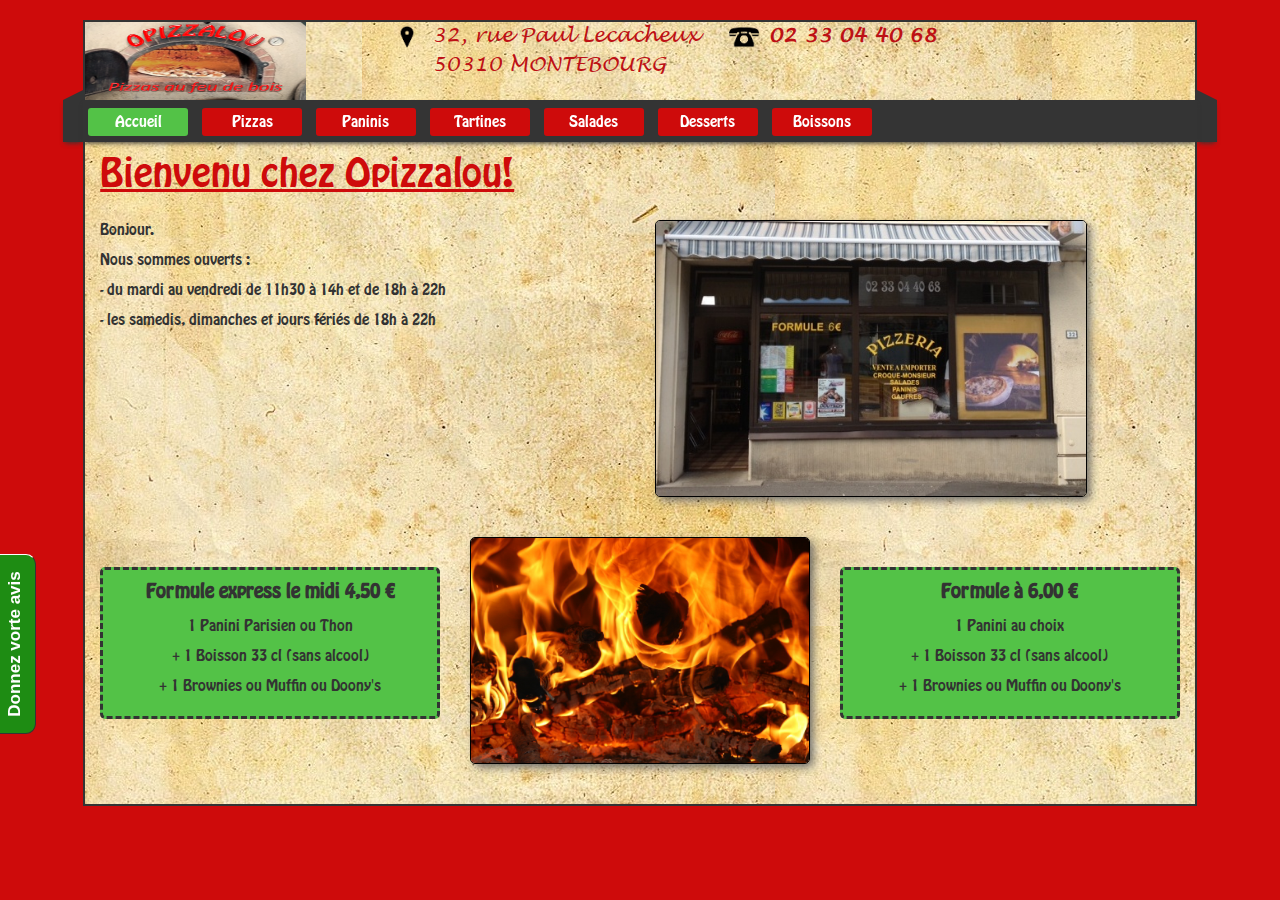
<file: index.html>
<html>
<head>
	<meta charset="utf-8">
	<link rel="stylesheet" type="text/css" href="./style/bootstrap/css/bootstrap.min.css" />
	<link rel="stylesheet" type="text/css" href="./style/main.css" />
	<link rel="stylesheet" type="text/css" href="./style/bandeau.css" />
	<script src="./style/bootstrap/js/jquery.min.js"></script>
	<script src="./js/main.js"></script>
	<title>O'pizzalou</title>
</head>
<body>
	<nav class="navbar navbar-default navbar-fixed-top" role="navigation">
		<div class="col-lg-3 col-md-3 col-xs-3 logo" >
			<img src="./img/Logopizzalou.png" height=80 width=80%>
		<!-- 	<div class="row">
				<div class="col-lg-12 col-md-12 col-xs-12">
					<span class="opizalou">O'Pizzalou</span>
				</div>
			</div>
			<div class="row">
				<div class="col-lg-10 col-md-10 col-xs-10 col-lg-offset-2 col-md-offset-2 col-xs-offset-2">
					<span class="feu-de-bois">Pizzas cuites au feu de bois</span>
				</div>
			</div> -->
		</div>
		<div class="col-lg-9 col-md-9 col-xs-9 nav-rest" >
			<img src="./img/address.png" height=30 class="nav-icon">
			<p class="nav-txt" style="font-weight:normal">32, rue Paul Lecacheux <br>50310  MONTEBOURG </p>
			<img src="./img/tel.png" height=30 class="nav-icon" style="margin-left:30px;">
			<p class="nav-txt"> 02 33 04 40 68</p>
		</div>
		<div class="ribbon-wrapper">
			<div class="ribbon-front">
				<ul class="list-inline bandeau">
					<li id="accueil" style="margin-left:10px;" class="active">Accueil</li>
					<li id="pizza" >Pizzas</li>
					<li id="panini">Paninis</li>
					<li id="tartine">Tartines</li>
					<li id="salade">Salades</li>
					<li id="dessert">Desserts</li>
					<li id="boisson" style="margin-right:0px;">Boissons</li>
				</ul> 
			</div>
			<div class="ribbon-front-left"></div>
			<div class="ribbon-front-right"></div>
			<div class="ribbon-edge-topleft"></div>
			<div class="ribbon-edge-topright"></div>
			<div class="ribbon-edge-bottomleft"></div>
			<div class="ribbon-edge-bottomright"></div>
			<div class="ribbon-back-left"></div>
			<div class="ribbon-back-right"></div>
		</div>
	</nav>

	<div class="content">
		<div id="contenu" class="container-fluid">	
		</div>
	</div>
	<div id="feedback">
		<a href="#">Donnez vorte avis</a>
	</div>
	<div id="email-form">
		<div id="header">
			<span class="txt-header">Donnez votre avis</span>
			<button class="close-button">X</button>
		</div>
		<div class="form-content">
			<form>
				<div class="row row-form">
					<div class="col-lg-6 col-md-6 col-xs-6">
						<p class="txt-form">Nom</p>
					</div>
					<div class="col-lg-6 col-md-6 col-xs-6">
						<p class="txt-form">Email</p>
					</div>
				</div>
				<div class="row ">
					<div class="col-lg-6 col-md-6 col-xs-6">
						<input type="text" class="input">
					</div>
					<div class="col-lg-6 col-md-6 col-xs-6">
						<input type="email" class="input">
					</div>
				</div>
				<div class="row row-form">
					<div class="col-lg-12 col-md-12 col-xs-12">
						<p class="txt-form">Commentaire</p> 
					</div>
				</div>
				<div class="row ">
					<div class="col-lg-12 col-md-12 col-xs-12">
						<textarea class="input"></textarea>
					</div>
				</div>
				<div class="row row-form" style="margin-top:20px;">
					<div class="col-lg-12 col-md-12 col-xs-12">
						<input type="submit" id="submit">
					</div>
				</div>
			</form>
		</div>
	</div>
	<div id="overlay">
	</div>
</body>
</html>
</file>
<file: style/main.css>
body{

    background-color: #CE0B0B;
}
li{
    cursor: pointer;
    width: 100px;
    text-align: center;
    font-family: "Hobo Std";
    background-color: #CE0B0B;
    color:white;
    padding : 4px 0;
    margin-top: -5px;
    margin-right: 10px;
    border-radius: 3px;
}
li:hover{
    background-color: #53C247;
}
p{
 font-family: "Hobo Std";
}
.active{
    background-color: #53C247;
}
.opizalou{
  font-family: "Lucida handwriting";
  font-size: 37px;
  color:#CE0B0B;
  text-shadow: 2px 2px 2px black;
}
.feu-de-bois{
  font-family: "Lucida handwriting";
  font-size: 17px; 
  color:#CE0B0B;
  text-shadow: 2px 2px 2px black;
  font-style: italic;
}
.navbar{
	  background-color: #CE0B0B;
    margin-left: auto;
    margin-right: auto;
    height:110px;
    width: 87%;
    border: none;
    padding-top:20px;
}
.logo{
    background: url(../img/vieux-papier-clair.jpg);
    padding: 0px!important;
    border-left: 2px solid #343434;
    border-top: 2px solid #343434;
    min-height: 80px;
}
.nav-rest{
    border-top: 2px solid #343434;
    border-right: 2px solid #343434;
    background: url(../img/vieux-papier-clair.jpg);
    min-height: 82px;
}
.content{
    width: 87%;
    margin-left: auto;
    margin-right: auto;
    margin-top: 129px;
    /*background-color: #FFFFFF   ;*/
    background: url(../img/vieux-papier-clair.jpg);
    border-left: 2px solid #343434;
    border-right: 2px solid #343434;
    border-bottom: 2px solid #343434;
    margin-bottom: 10px;

  /*   background: url(../img/background1.jpg);
     background-repeat: no-repeat;*/
}
.nom-pizza{
    color :#13A80B;
    font-size: 25px;
    font-weight: bold;
    font-family: "Hobo Std";
}
.ingredients{
    font-family: "Adobe Gurmukhi";
    font-size: 18px;
}
.prix{
    text-align: center;
    font-weight: bold;
    font-size: 23px;
    font-family: "Hobo Std";
}
.prix-grande{
    border-left:1px solid black;
    border-top:none!important; 
    font-family: "Hobo Std";

}
.prix-petite{
    border-right:1px solid black;
    border-top:none!important; 
    font-family: "Hobo Std";
}
.pizza-header{
    text-align: center;
    font-size: 20px;
    font-weight: bold;
    border-bottom: 1px solid black!important;
    font-family: "Hobo Std";
}
.ph-left{
    border-right: 1px solid black;
    width: 30px!important;
}
.ph-right{
    border-left: 1px solid black;
}
.title{
    margin-top: 20px;
    margin-bottom: 10px;
    font-size: 36px;
    color: #CE0B0B;
    text-decoration: underline; 
    font-family: "Hobo Std";
}
.ligne{
    margin-top: 13px;
}
.nav-icon{
    float: left;
    margin-left: 15px;
}
.nav-txt{
    margin-left: 10px;
    color :#BD1115;
    font-family: "Lucida handwriting";
    font-weight: bold;
    float :left; 
    font-size: 20px;
}
.bandeau{
    position: relative;
    top: -70px;
}
.formule{
    border: dashed;
    text-align: center;
    margin-bottom: 15px;
    padding: 10px;
    border-radius: 5px;
    background-color: #53C247;
    margin-top: 30px;
}
.formule-titre{
    font-weight: bold;
    font-size: 18px;
}
.image{
    -moz-box-shadow: 4px 4px 10px -1px #656565;
    -webkit-box-shadow: 4px 4px 10px -1px #656565;
    -o-box-shadow: 4px 4px 10px -1px #656565;
    box-shadow: 4px 4px 10px -1px #656565;
    filter:progid:DXImageTransform.Microsoft.Shadow(color=#656565, Direction=134, Strength=10);
    -moz-border-radius: 5px;
    -webkit-border-radius: 5px;
    border-radius: 5px;
    border:1px solid black;

}
#feedback { 
  height: 104px; 
  width: 104px; 
  position: fixed; 
  top: 70%; 
  z-index: 3999;
  transform: rotate(-90deg);
  -webkit-transform: rotate(-90deg); 
  -moz-transform: rotate(-90deg); 
  -o-transform: rotate(-90deg); 
  filter: progid:DXImageTransform.Microsoft.BasicImage(rotation=3);
}

#feedback a { 
  display: block; 
  background: #1E8C13; 
  height: 36px; 
  width: 180px; 
  color: #fff;  
  font-size: 17px; 
  font-weight: bold; 
  padding-top: 3px;
  text-decoration: none; 
  border-bottom: solid 1px #343434;
  border-left: solid 1px #343434;
  border-right: solid 1px #fff;
  text-align: center;
  border-bottom-right-radius: 10px;
  border-bottom-left-radius: 10px;
}

#feedback a:hover { 
  background: #53C247; 
}
#email-form{
  width: 500px;
  height: 50%;
  position: absolute;
  z-index: 3000;
  top:25%;
  left: 35%;
  background-color: #fff;
  border-radius: 5px;
}
#header{
  background-color: #CE0B0B;
  height: 35px;
  margin: 3px;
  border-radius: 5px;
  padding:8px;
  color: #fff;
}
#overlay{
  position: absolute;
  z-index: 2000;
  width: 100%;
  height: 100%;
  top: 0;
  left: 0;
  background-color: rgba(61,61,62,0.4);
}
.close-button{
  float: right;
  margin-top: -4px;
  border-radius: 3px;
  color:black;
}
.txt-header{
  font-weight: bold;
  font-size: 18px;
}
.form-content{
  padding: 10px;
}
.row-form{
  margin-top: 10px;
}
.txt-form{
  margin-bottom: 0px;
}
.input{
  border-radius: 5px;
  width : 100%;
}
@font-face {
    font-family: "Hobo Std";
    src: url("./font/HoboStd.otf");
}
@font-face {
    font-family: "Lucida handwriting";
    src: url("./font/Lhandw.ttf");
}
/*http://paletton.com/#uid=1000u0kujpT00FS00dy006-Vc1c*/
</file>
<file: style/bandeau.css>
/* ribbon style */

.navbar .ribbon-wrapper {
	position: relative;
	top:80px;
}
.navbar  .ribbon-front {
	background-color: #343434;
	height: 42px;
	position: relative;
	z-index: 2;
	
}
.navbar  .ribbon-front-right {
	right: -20px;
	height: 42px;
	width: 20px;
	top:0px;
	background-color:#343434  ;
	position: absolute;
	z-index: 1;
}
.navbar  .ribbon-front-left {
	left: -20px;
	height: 42px;
	width: 20px;
	top:0px;
	background-color:#343434  ;
	position: absolute;
	z-index: 1;

}

.navbar  .ribbon-front,
.navbar  .ribbon-back-left,
.navbar  .ribbon-back-right,
.navbar  .ribbon-front-right,
.navbar  .ribbon-front-left 
{
	-moz-box-shadow: 0px 3px 5px -3px #343434;
	-webkit-box-shadow: 0px 3px 5px -3px #343434;
	-o-box-shadow: 0px 3px 5px -2px #343434;
	box-shadow: 0px 3px 5px -2px #343434;
	filter:progid:DXImageTransform.Microsoft.Shadow(color=#343434, Direction=180, Strength=5);
}

.navbar  .ribbon-edge-topleft,
.navbar  .ribbon-edge-topright,
.navbar  .ribbon-edge-bottomleft,
.navbar  .ribbon-edge-bottomright {
	position: absolute;
	z-index: 1;
	border-style:solid;
	height:0px;
	width:0px;
}

.navbar  .ribbon-edge-topleft,
.navbar  .ribbon-edge-topright {
}

.navbar  .ribbon-edge-bottomleft,
.navbar  .ribbon-edge-bottomright {
	top: 40px;
}

.navbar  .ribbon-edge-topleft,
.navbar  .ribbon-edge-bottomleft {
	left: -20px;
	border-color: transparent #343434 transparent transparent;
}

.navbar  .ribbon-edge-topleft {
	top: -10px;
	border-width: 10px 20px 0 0;
}
.navbar  .ribbon-edge-bottomleft {
	border-width: 0 20px 0px 0;
}

.navbar  .ribbon-edge-topright,
.navbar  .ribbon-edge-bottomright {
	right:-20px;
	border-color: transparent transparent transparent #343434;
}

.navbar  .ribbon-edge-topright {
	top: -10px;
	border-width: 10px 0 0 20px;
}
.navbar  .ribbon-edge-bottomright {
	border-width: 0 0 0px 20px;
}

.navbar  .ribbon-back-left {
	position: absolute;
	top: -10px;
	left: 0px;
	width: 0px;
	height: 40px;
		z-index: 0;
}

.navbar  .ribbon-back-right {
	position: absolute;
	top: -10px;
	right: 0px;
	width: 0px;
	height: 40px;
		z-index: 0;
}
</file>
